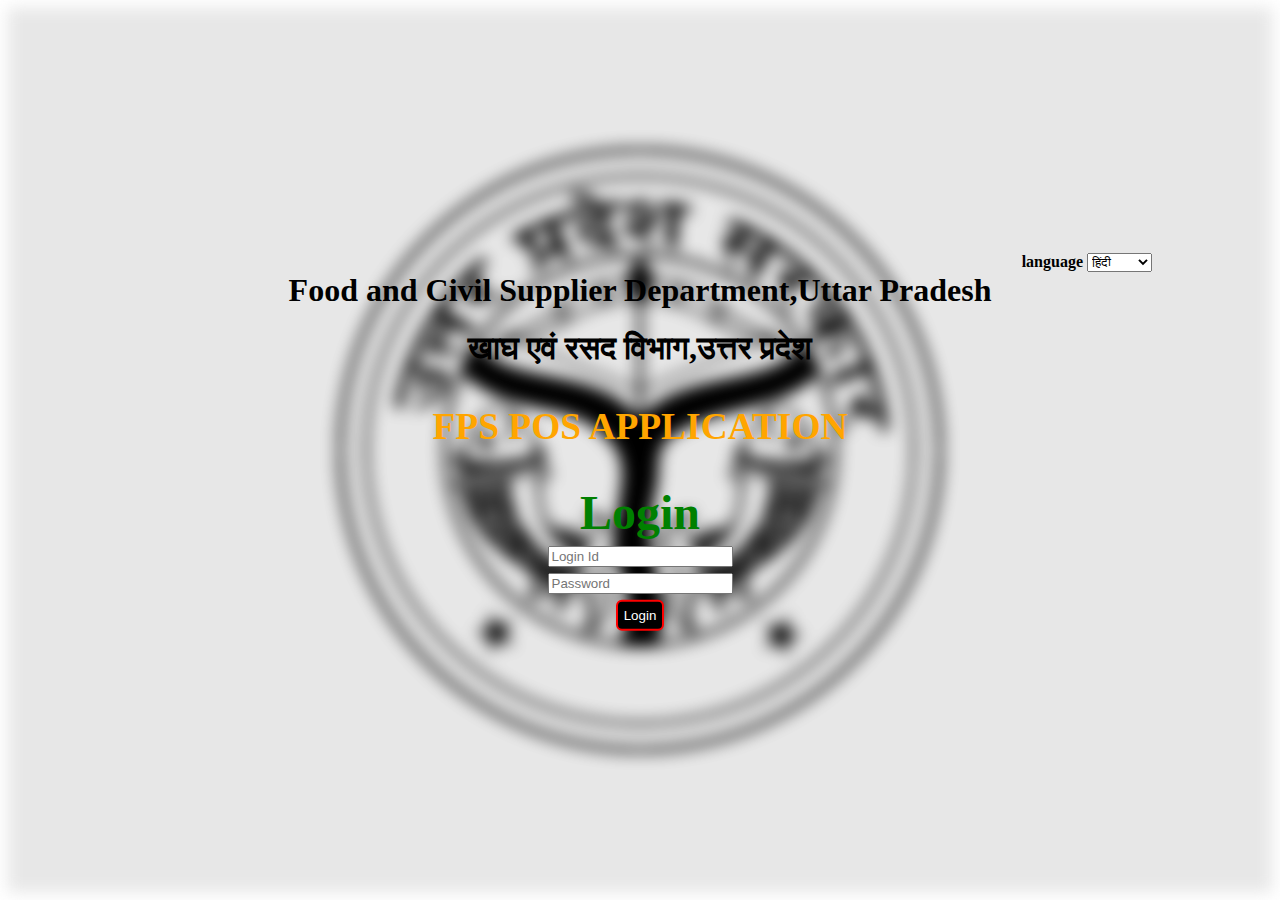
<file: fcs.html>
<html>

<head>
	<title>
		fcs site
	</title>
	<style type="text/css">
		#img {
			background-image: url("images/Up.jpg");
			background-color: #cdcbcb78;
			height: 100%;
			background-position: center;
			background-repeat: no-repeat;
			background-size: 650px;
			filter: blur(8px);
			-webkit-filter: blur(8px);
		}

		#text {
			background-color: transparent;
			font-weight: bold;
			position: absolute;
			top: 50%;
			left: 50%;
			transform: translate(-50%, -50%);
			z-index: 2;
			width: 80%;
			padding: 20px;
			text-align: center;
		}
		#loginId{
			margin: 6px;
		}
		#fcs_login {
			border: 2px solid red;
			border-radius: 6px;
			padding: 6px;
			background-color: black;
			text-align: center;
			color: white;
		}
	</style>
</head>

<body>
	<div id="img"></div>
	<div id="text">
		<form align="center">
			<header align="right">language
				<select>
					<option value="हिंदी">हिंदी</option>
					<option value="english">english</option>
				</select>
			</header>
			<div>
				<font size="+3">
					Food and Civil Supplier Department,Uttar Pradesh
				</font>
			</div>
			<h1>
				खाघ एवं रसद विभाग,उत्तर प्रदेश
			</h1>
			<font color="orange" size="+3">
				<h3>
					FPS POS APPLICATION
				</h3>
			</font>
			<div>
				<font face="times new roman" size="+5" color="green">
					Login
				</font>
			</div>
			<div id="loginId">
				<input type="number" placeholder="Login Id">
			</div>
			<div id="loginId">
				<input type="password" placeholder="Password">
			</div>
			<div>
				<a href="#" target="_blank">
					<button id="fcs_login">Login</button>
				</a>
			</div>
		</form>
	</div>
</body>

</html>
</file>
